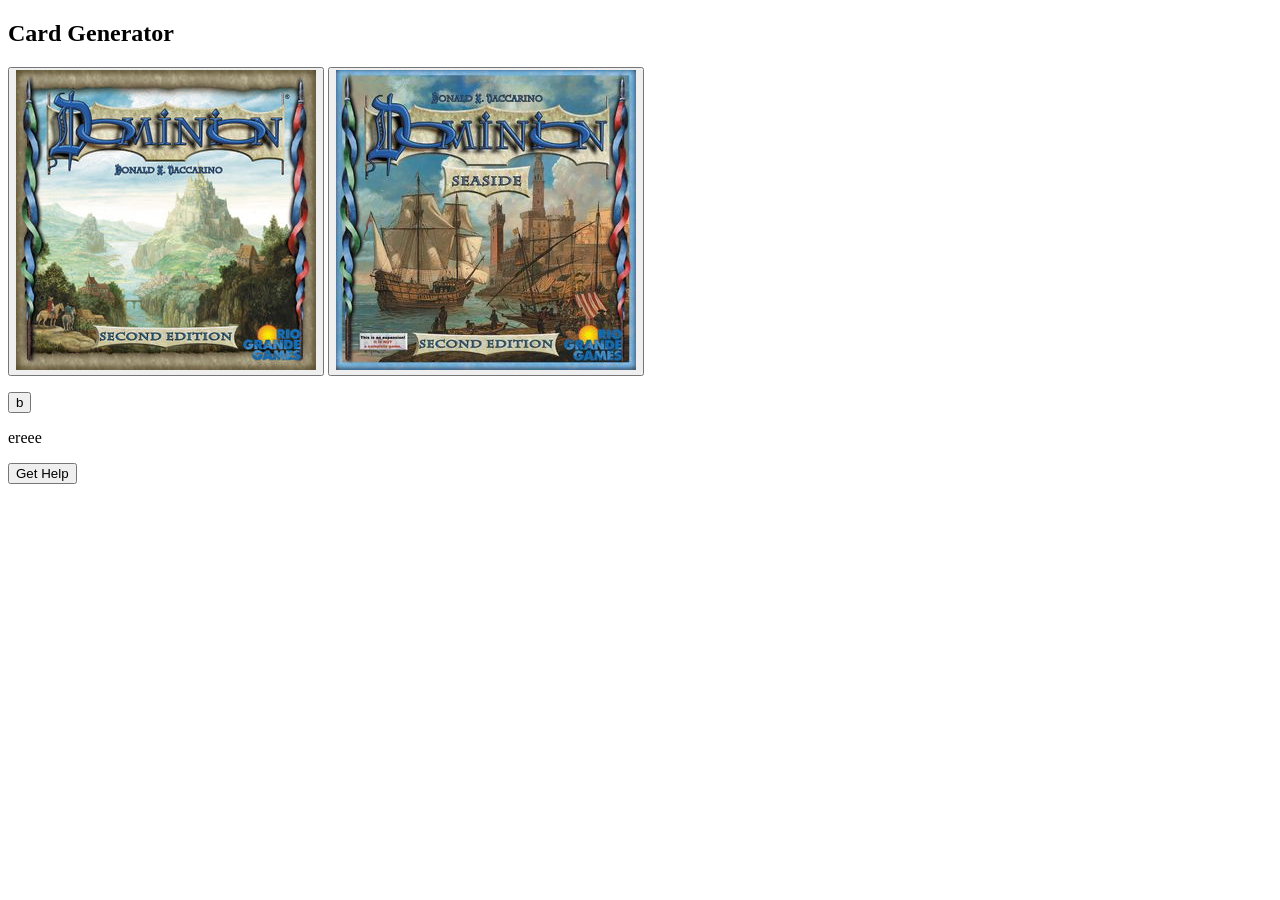
<file: genguts/index.htm>
<!DOCTYPE html>
<html>
<head>
  <title> Dominion Card Generator </title>
</head>
<body>

<h2>Card Generator</h2>


<button onclick="randomixer()">  <img src="images/dominion.jpg"> </button>
<button onclick="randomixerseaside()">  <img src="images/seaside.jpg"> </button>
<p id="demo2"> </p>
<p id="demo3"></p>


<button onclick="output(dominioncards, seasidecards)"> b </button>
<p id="demo4"> ereee</p>
<button onclick="helper()"> Get Help </button>

<script>
  function output(set1, set2) {
    var output = [string(set1), string(set2)]
    output.sort(function(a, b){return 0.5 - Math.random()});
    var outputfinal =  output.slice(1,11)
    document.getElementById("demo4").innerHTML = outputfinal.toString() 
  }
</script>






<!-- Dominion -->
<script>
var dominioncards = [" Cellar", " Chapel", " Moat", " Harbinger", " Merchant", " Vassal", " Village", " Workshop", " Bureaucrat", " Gardens", " Militia", " Moneylender", " Poacher", " Remodel", " Sentry", " Throne Room", " Bandit", " Council Room", " Festival", " Labratory", " Library", " Market", " Mine", " Sentry", " Witch", " Artisian"];
 
function randomixer() {
  dominioncards.sort(function(a, b){return 0.5 - Math.random()});
  var final =  dominioncards.slice(1,11)
  document.getElementById("demo2").innerHTML = final.toString()
  
}
</script>

<!-- Seaside -->
<script>
var seasidecards = [" Embargo", " Haven",  " Lighthouse"," Native Village"," Pearl Diver"," Ambassador", " Fishing Village", " Lookout", " Smugglers", " Warehouse", " Caravan", " Cutpurse", " Island", " Navigator", " Pirate Ship"," Salvager", " Sea Hag", " Treasure Map", " Bazaar", " Explorer", " Ghost Ship", " Merchant Ship", " Outpost", " Tactician", " Treasury", " Wharf"];
 
function randomixerseaside() {
   seasidecards.sort(function(a, b){return 0.5 - Math.random()});
   var final =  seasidecards.slice(1,11)
   document.getElementById("demo3").innerHTML = final.toString()  
}
</script>
<script>
  var help ="http://wiki.dominionstrategy.com/index.php/Main_Page"
  function helper() {
    window.open(help)
  }
  
</script>
</body>
</html>
</file>
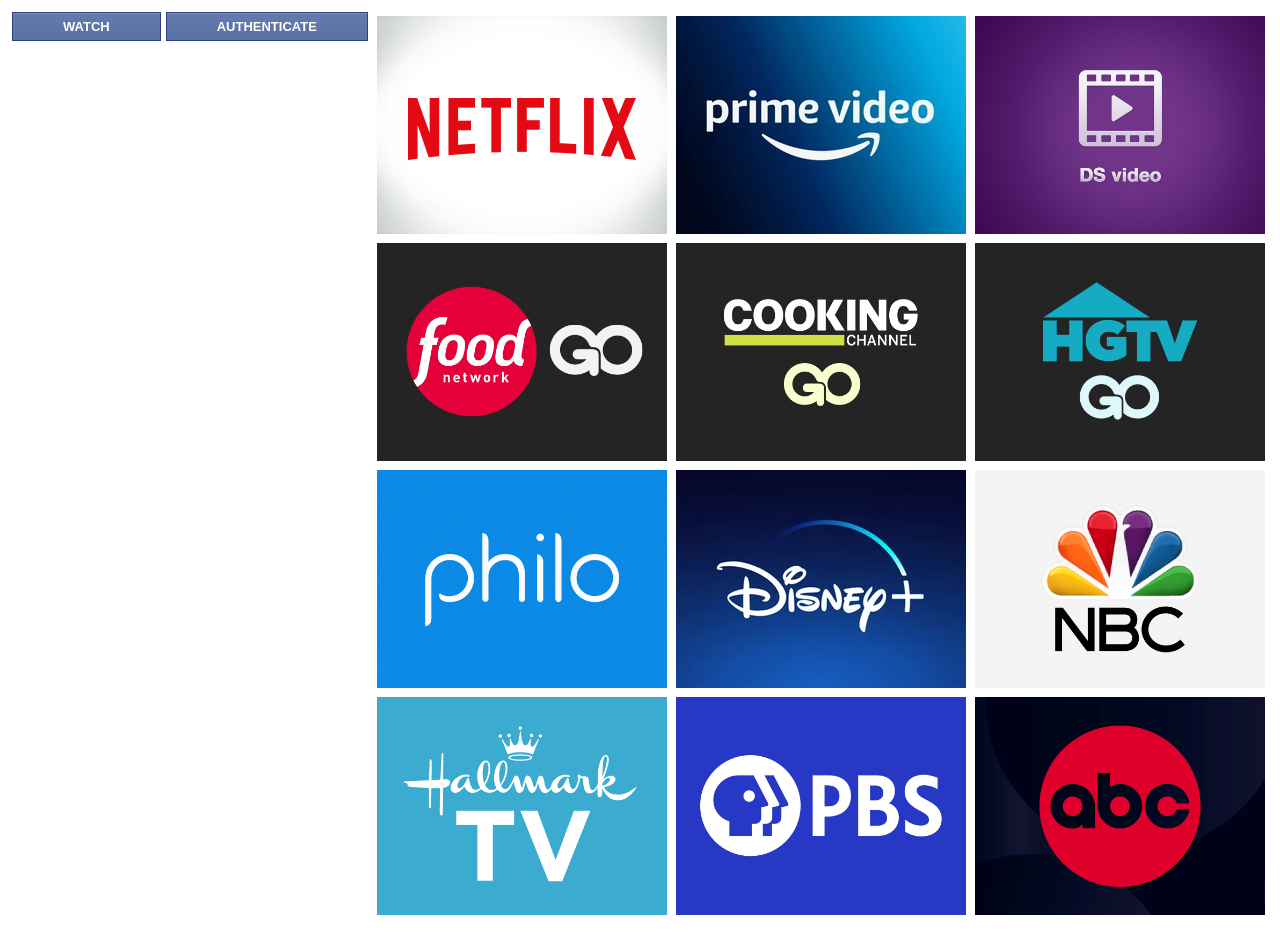
<file: pipage/index.htm>
<!DOCTYPE html>
<html lang="en">
<head>
	<meta charset="UTF-8">
	<title>roku watchpage</title>
	<link rel="icon" type="image/png" href="favicon.png" sizes="32x32"/>

	<!-- STYLESHEET -->
	<link rel="stylesheet" href="css/style.css">
	<!-- <base target="_blank"> -->
</head>

<!-- CSS Code: Place this code in the document's head (between the 'head' tags) -->
    
    <!-- HTML Code: Place this code in the document's body (between the 'body' tags) where the table should appear -->
    <table class="GeneratedTable">
      <tbody>
        <tr >
          <td valign="top"><a href="/pipage/" class="myButton">WATCH</a><br>
          <td valign="top"><a href="/pipage/auth" class="myButton">AUTHENTICATE</a>
          </td>
          <td><table class="GeneratedTable">
            <tbody>
              <tr>
                <td><a href="https://netflix.com/"><img src="images/netflix.jpg" alt="Netflix"></a></td>
                <td><a href="https://www.amazon.com/Amazon-Video/b?node=2858778011&ref_=nav_em__aiv_0_2_2_2&pldnSite=1"><img src="images/PrimeVideo.jpg" alt="Prime Video"></a></td>
                <td><a href="https://192.168.33.222/video"><img src="images/DSVideo.png" alt="DS Video"></a></td>
              </tr>
              <tr>
                <td><a href="https://watch.foodnetwork.com/"><img src="images/FoodNetwork.png" alt="Food Network"></a></td>
                <td><a href="https://watch.cookingchanneltv.com/"><img src="images/CookingChannel.png" alt="Cooking Channel"></a></td>
                <td><a href="https://watch.hgtv.com/"><img src="images/HGTV.png" alt="HGTV"></a></td>
              </tr>
              <tr>
                <td><a href="https://philo.com/"><img src="images/Philo.png" alt="Philo"></a></td>
                <td><a href="https://disneyplus.com/"><img src="images/DisneyPlus.png" alt="Disney Plus"></a></td>
                <td><a href="https://www.NBC.com/Live"><img src="images/NBC.png" alt="NBC"></a></td>
              </tr>
              <tr>
                <td><a href="https://www.hallmarkchanneleverywhere.com/hclive.html"><img src="images/Hallmark.png" alt="Hallmark"></a></td>
                <td><a href="https://www.PBS.org/"><img src="images/PBS.png" alt="PBS"></a></td>
                <td><a href="https://abc.com/watch-live/abc"><img src="images/ABC.png" alt="PBS"></a></td>
              </tr>
            </tbody>
          </table></td>
        </tr>
      </tbody>
    </table>
    <!-- Codes by Quackit.com -->
</body>
</html>
</file>
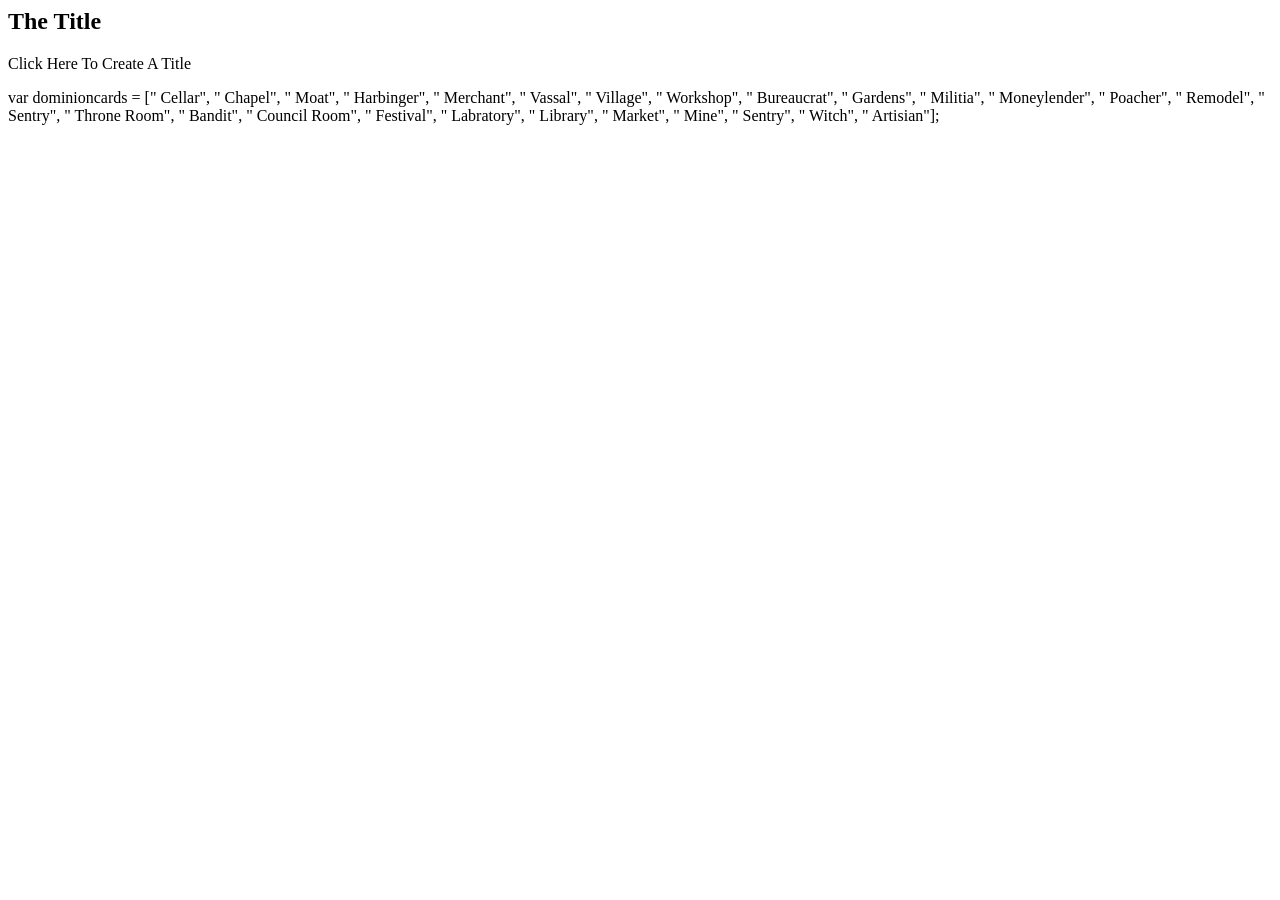
<file: titlegen/index.htm>
<html>
<body>

<h2>The Title</h2>

<p>Click Here To Create A Title</p>


<p id="demo"></p>
<script>
function output(set1, set2) {
    var output[string(set1), string(set2)]
    output.sort(function(a, b){return 0.5 - Math.random()});
    var outputfinal =  output.slice(1,11)
    document.getElementById("demo4").innerHTML = outputfinal.toString() 
}
</script>

var dominioncards = [" Cellar", " Chapel", " Moat", " Harbinger", " Merchant", " Vassal", " Village", " Workshop", " Bureaucrat", " Gardens", " Militia", " Moneylender", " Poacher", " Remodel", " Sentry", " Throne Room", " Bandit", " Council Room", " Festival", " Labratory", " Library", " Market", " Mine", " Sentry", " Witch", " Artisian"];
<script>
function randomixer() {
  dominioncards.sort(function(a, b){return 0.5 - Math.random()});
  var final =  dominioncards.slice(1,11)
  document.getElementById("demo2").innerHTML = final.toString(
}   
</script>
</file>
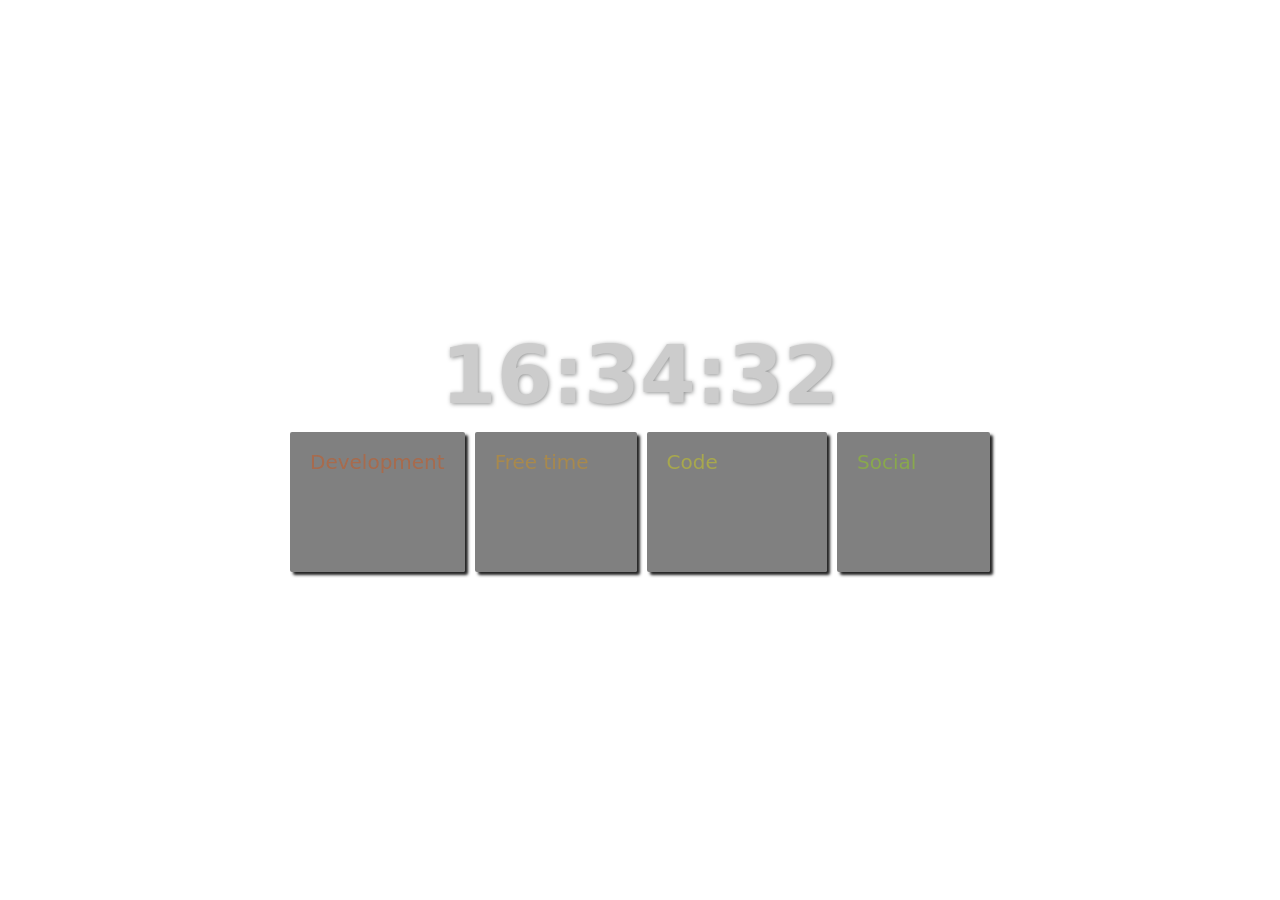
<file: spv1/docs/index.html>
<!DOCTYPE html>
<html lang="en">
  <head>
    <meta charset="UTF-8" />
    <link rel="icon" type="image/svg+xml" href="./vite.svg" />
    <meta name="viewport" content="width=device-width, initial-scale=1.0" />
    <title>New Tab</title>
    <script type="module" crossorigin src="./assets/index-41d96ea0.js"></script>
    <link rel="stylesheet" href="./assets/index-46b01c94.css">
  </head>
  <body>
    <div id="app"></div>
    
  </body>
</html>
</file>
<file: pipage/css/style.css>
table.GeneratedTable {
      width: 900px;
      background-color: #6f1ab1;
      border-collapse: collapse;
      border-width: 2px;
      border-color: #ffcc00;
      border-style: groove;
      color: #000000;
    }
    
    table.GeneratedTable td, table.GeneratedTable th {
      width: 300px;
      background-color: #ffffff;
  border-collapse: collapse;
  border-color: #ffffff;
  border-style: solid;
  color: #000000;
    }
    
    table.GeneratedTable thead {
      background-color: #ffcc00;
    }
    
    .myButton {
              box-shadow:inset 0px 1px 0px 0px #7a8eb9;
              background:linear-gradient(to bottom, #637aad 5%, #5972a7 100%);
              background-color:#637aad;
              border:1px solid #314179;
              display:inline-block;
              cursor:pointer;
              color:#ffffff;
              font-family:Arial;
              font-size:13px;
              font-weight:bold;
              padding:6px 50px;
              text-decoration:none;
            }
            .myButton:hover {
              background:linear-gradient(to bottom, #5972a7 5%, #637aad 100%);
              background-color:#5972a7;
            }
            .myButton:active {
              position:relative;
              top:1px;
            }
</file>
<file: spv1/docs/assets/index-46b01c94.css>
:root{--max-width: 700px;--columns: 4}#app{overflow:hidden;height:100vh;max-height:100vh}body{color:#ccc;background:#202222;background:var(--img-source) fixed center center no-repeat;background-size:cover}.clocks{text-shadow:#20222280 1px 1px 4px;font-size:4em;font-weight:700}.card{gap:.5em;height:100%;width:100%;position:fixed;display:flex}.center{flex-direction:column;justify-content:center;align-items:center}.links{width:100%;justify-self:center;justify-content:start;align-items:center;display:grid;grid-template-columns:repeat(var(--columns),1fr);flex-direction:row;gap:.5em;flex-wrap:wrap;max-width:var(--max-width)}.links .container{height:100%;display:flex;flex-direction:column;background:#1118;box-shadow:#111e 3px 3px 3px;border-radius:.1em;color:#eeea;text-decoration:none;padding:.9em .5em;transition:.2s background}.links .link{padding:0 .5em;cursor:pointer;color:#eeea;text-decoration:none;transition:.2s;opacity:0%;height:2em}.links .link:hover{background:hsl(var(--hue),25%,50%);border-radius:.25em;color:#222;transform:translateY(-.15em)}.links .title{cursor:default;padding:0 .5em;color:hsl(var(--hue),37%,48%)}.links .container:hover .link{opacity:100%}:root{font-size:20px}*{box-sizing:border-box}body{margin:0;font-family:system-ui,-apple-system,BlinkMacSystemFont,Segoe UI,Roboto,Oxygen,Ubuntu,Cantarell,Open Sans,Helvetica Neue,sans-serif}@font-face{font-family:Rubik;font-style:normal;font-display:swap;font-weight:400;src:url(./rubik-cyrillic-ext-400-normal-d1688ef7.woff2) format("woff2"),url(./rubik-all-400-normal-71851ae8.woff) format("woff");unicode-range:U+0460-052F,U+1C80-1C88,U+20B4,U+2DE0-2DFF,U+A640-A69F,U+FE2E-FE2F}@font-face{font-family:Rubik;font-style:normal;font-display:swap;font-weight:400;src:url(./rubik-cyrillic-400-normal-50b510a5.woff2) format("woff2"),url(./rubik-all-400-normal-71851ae8.woff) format("woff");unicode-range:U+0301,U+0400-045F,U+0490-0491,U+04B0-04B1,U+2116}@font-face{font-family:Rubik;font-style:normal;font-display:swap;font-weight:400;src:url(./rubik-hebrew-400-normal-a88dcc8b.woff2) format("woff2"),url(./rubik-all-400-normal-71851ae8.woff) format("woff");unicode-range:U+0590-05FF,U+200C-2010,U+20AA,U+25CC,U+FB1D-FB4F}@font-face{font-family:Rubik;font-style:normal;font-display:swap;font-weight:400;src:url(./rubik-latin-ext-400-normal-497d075e.woff2) format("woff2"),url(./rubik-all-400-normal-71851ae8.woff) format("woff");unicode-range:U+0100-024F,U+0259,U+1E00-1EFF,U+2020,U+20A0-20AB,U+20AD-20CF,U+2113,U+2C60-2C7F,U+A720-A7FF}@font-face{font-family:Rubik;font-style:normal;font-display:swap;font-weight:400;src:url(./rubik-latin-400-normal-69d2e3ff.woff2) format("woff2"),url(./rubik-all-400-normal-71851ae8.woff) format("woff");unicode-range:U+0000-00FF,U+0131,U+0152-0153,U+02BB-02BC,U+02C6,U+02DA,U+02DC,U+2000-206F,U+2074,U+20AC,U+2122,U+2191,U+2193,U+2212,U+2215,U+FEFF,U+FFFD}
</file>
